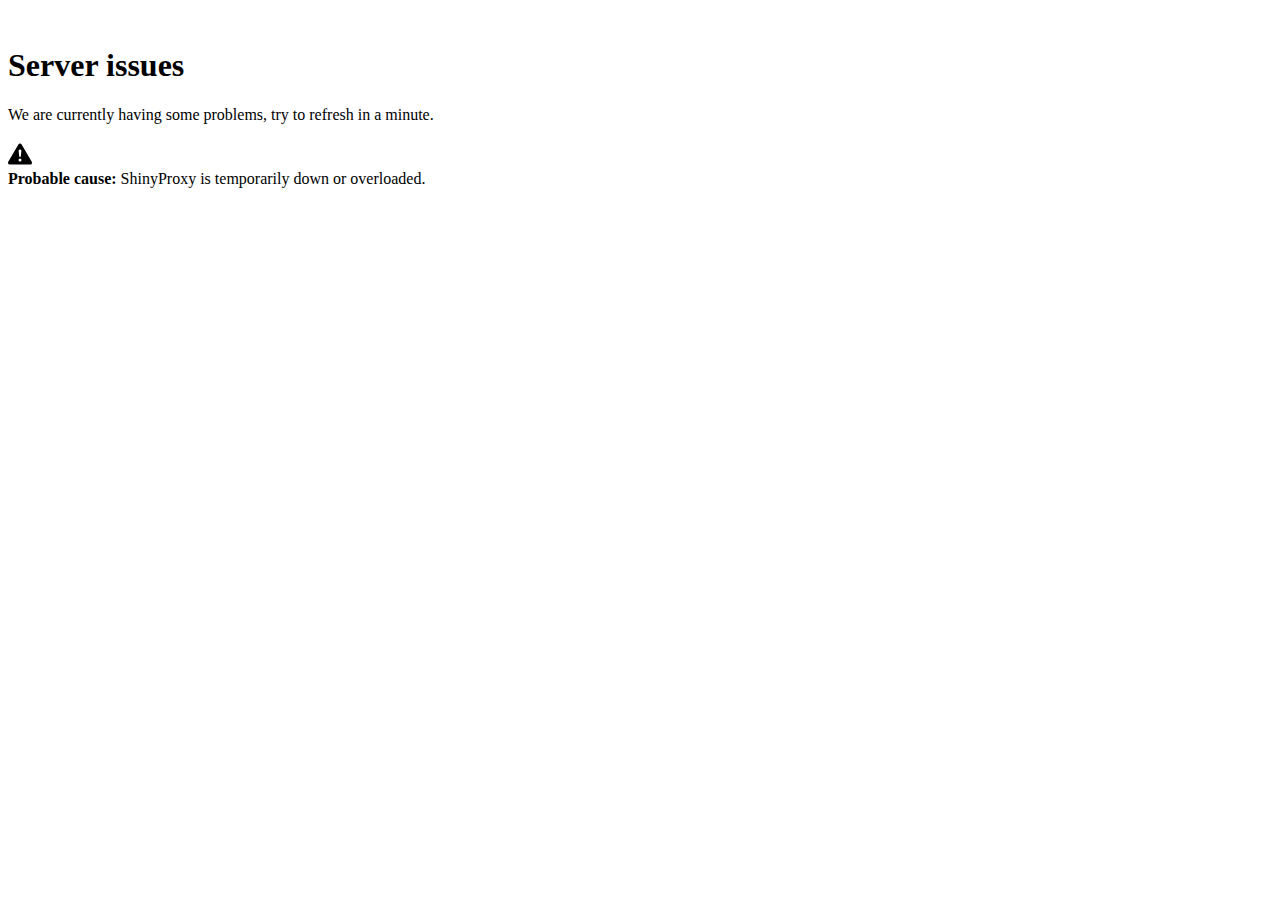
<file: nginx/html/error_50x.html>
<!DOCTYPE html>
<html>
<head lang="en">
    <title>NMorais Lab - Bioinformatic Apps</title>
    <meta http-equiv="Content-Type" content="text/html; charset=UTF-8"/>
    <link rel="stylesheet" href="https://cdn.jsdelivr.net/npm/bootstrap@5.1.1/dist/css/bootstrap.min.css" integrity="sha384-F3w7mX95PdgyTmZZMECAngseQB83DfGTowi0iMjiWaeVhAn4FJkqJByhZMI3AhiU" crossorigin="anonymous">
</head>

<body class="nav-aware">
    <div id="error" class="container">
        <br>
        <h1>Server issues</span></h1>
        <span>We are currently having some problems, try to refresh in a minute.</span>
        <br><br>
        <div class="alert alert-danger d-flex align-items-center" role="alert">
            <svg xmlns="http://www.w3.org/2000/svg" width="24" height="24" fill="currentColor" class="bi bi-exclamation-triangle-fill flex-shrink-0 me-2" viewBox="0 0 16 16" role="img" aria-label="Warning:">
                <path d="M8.982 1.566a1.13 1.13 0 0 0-1.96 0L.165 13.233c-.457.778.091 1.767.98 1.767h13.713c.889 0 1.438-.99.98-1.767L8.982 1.566zM8 5c.535 0 .954.462.9.995l-.35 3.507a.552.552 0 0 1-1.1 0L7.1 5.995A.905.905 0 0 1 8 5zm.002 6a1 1 0 1 1 0 2 1 1 0 0 1 0-2z"/>
            </svg>
            <div><b>Probable cause:</b> ShinyProxy is temporarily down or overloaded.</div>
        </div>
    </div>
</body>
</html>
</file>
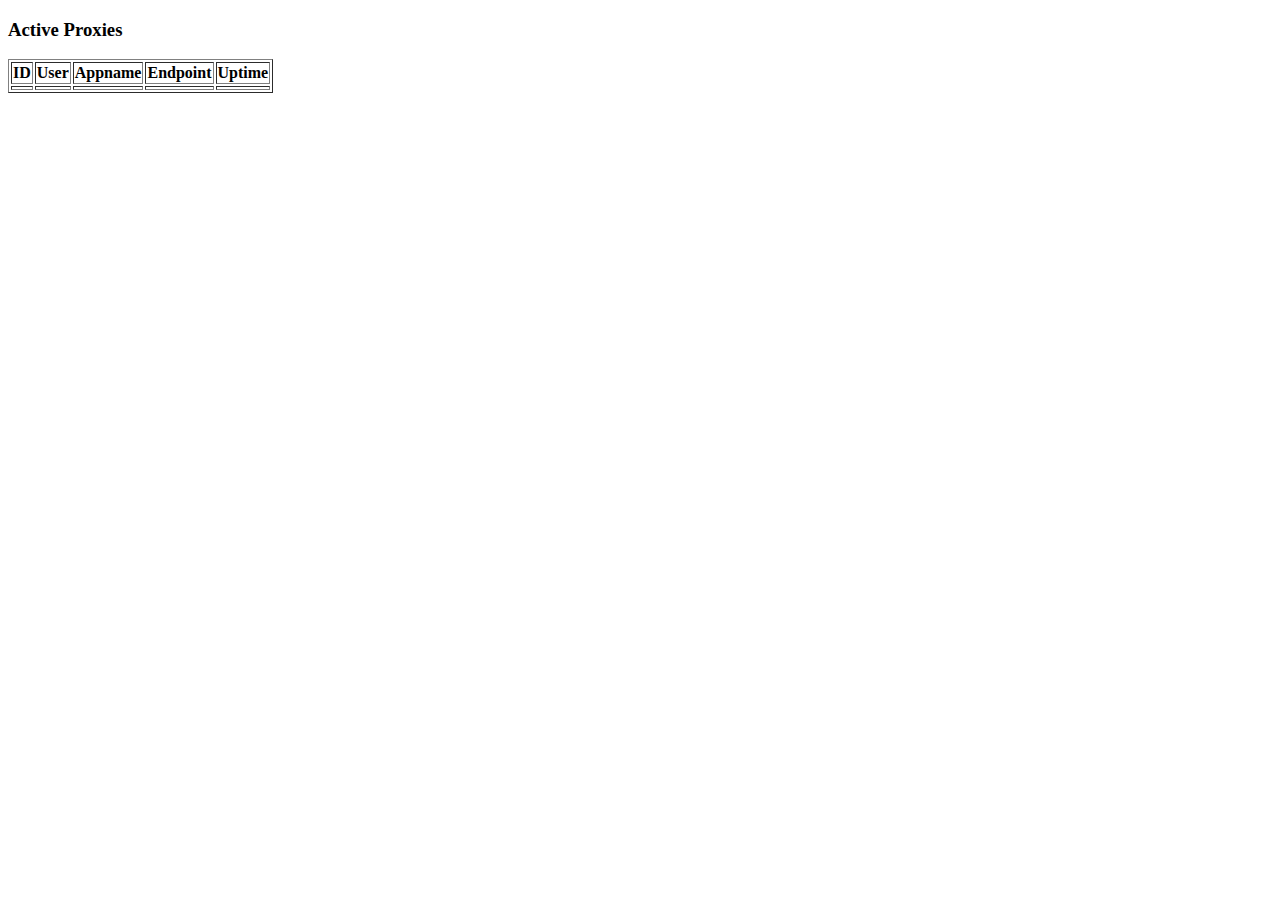
<file: shinyproxy/templates/modified_navbar/admin.html>
<!--

    ShinyProxy

    Copyright (C) 2016-2021 Open Analytics

    ===========================================================================

    This program is free software: you can redistribute it and/or modify
    it under the terms of the Apache License as published by
    The Apache Software Foundation, either version 2 of the License, or
    (at your option) any later version.

    This program is distributed in the hope that it will be useful,
    but WITHOUT ANY WARRANTY; without even the implied warranty of
    MERCHANTABILITY or FITNESS FOR A PARTICULAR PURPOSE.  See the
    Apache License for more details.

    You should have received a copy of the Apache License
    along with this program.  If not, see <http://www.apache.org/licenses/>

-->
<!DOCTYPE html>
<html xmlns:th="http://www.thymeleaf.org"
	xmlns:sec="http://www.thymeleaf.org/thymeleaf-extras-springsecurity4">
<head lang="en">
	<title th:text="${title}"></title>
	<meta http-equiv="Content-Type" content="text/html; charset=UTF-8" />
	<link rel="stylesheet" media="screen" th:href="@{${bootstrapCss}}" />
	<link rel="stylesheet" media="screen" th:href="@{/css/default.css}"/>
	<script th:src="@{${jqueryJs}}"></script>
	<script th:src="@{${bootstrapJs}}"></script>
</head>
<body>
	<div th:replace="../fragments/navbar :: navbar"></div>
	
    <div id="admin">
    	<h3>Active Proxies</h3>
    	<table border="1">
    		<tr>
    			<th>ID</th>
    			<th>User</th>
    			<th>Appname</th>
    			<th>Endpoint</th>
    			<th>Uptime</th>
    		</tr>
    		<tr th:each="proxy: ${proxies}">
    			<td th:text="${proxy.id}"></td>
    			<td th:text="${proxy.userId}"></td>
    			<td th:text="${proxy.spec.id}"></td>
    			<td th:text="${proxy.targets}"></td>
    			<td th:text="${proxyUptimes[proxy.id]}"></td>
    		</tr>
    	</table>
    </div>
</body>
</html>
</file>
